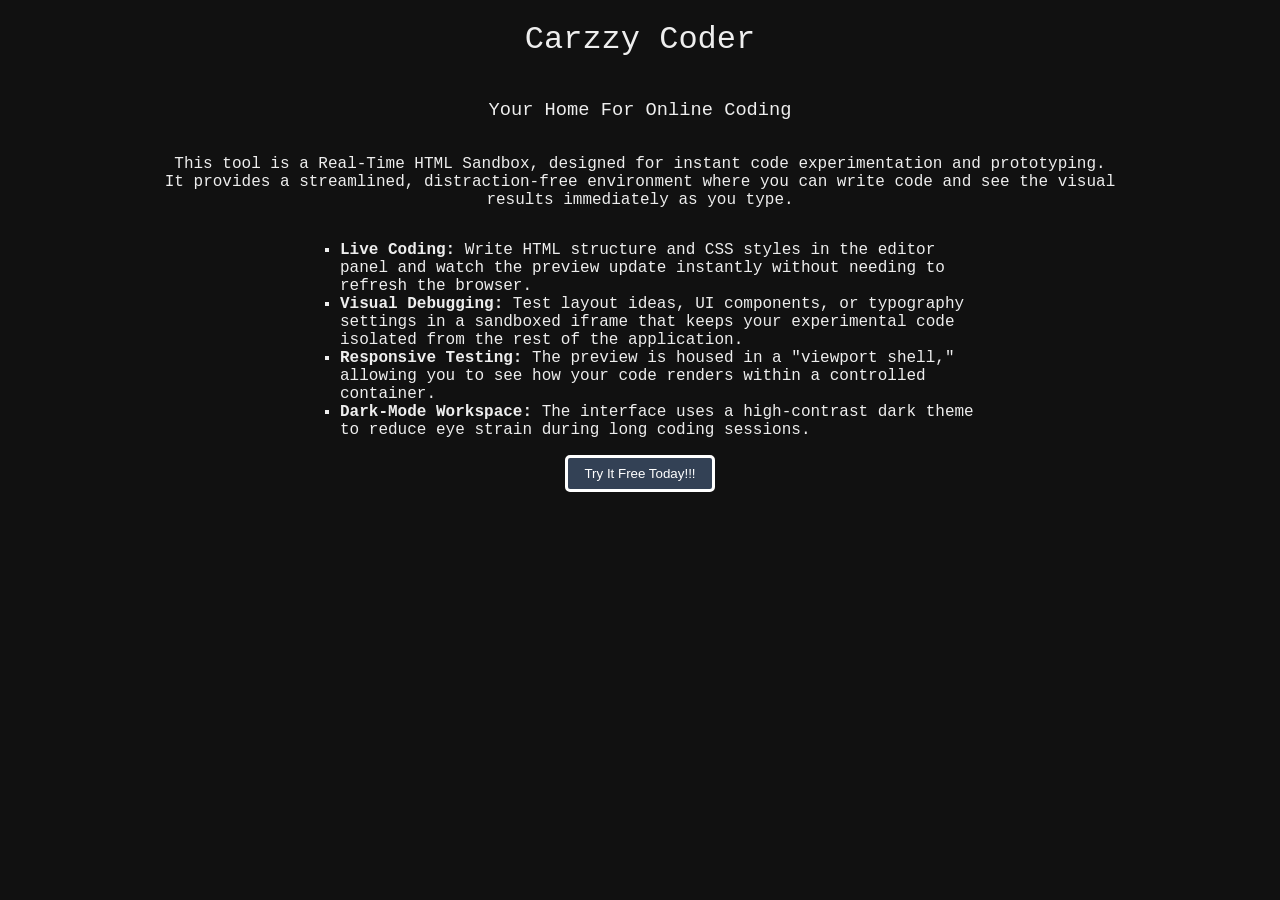
<file: index.html>
<!DOCTYPE HTML>
    <html lang="en">
    <head>
        <meta charset="UTF-8">
        <meta name="viewport" content="width=device-width, initial-scale=1.0">
        <title> Carzzy Coder | Home Page</title>
        <link rel="icon" type="image/png" href="/carzzycoder_favicon.png">
        <!--link rel="stylesheet" href="https://code.carzzyapps.com/styles.css"-->
        <style>
             body {
      margin: 0;
      font-family: 'Courier New', Courier, monospace;
      background: #111;
      color: #eee;
      min-height: 100vh;
      display: flex;
      flex-direction: column;
      align-items: center;
      font-weight: 500;
            }

            button {
      background: #334155;
      color: #fff;
      border: #fff solid 3px;
      padding: 0.5rem 1rem;
      border-radius: 5px;
      cursor: pointer;
            }

            p {
      max-width: 75%;
      text-align: center;
            }

            ul {
      max-width: 50%;
      text-align: left;
      list-style: square;}
        </style>
    </head>

    <body>
        <h1 style="font-weight: 400;">Carzzy Coder</h1>
        <h3 style="font-weight: 400;">Your Home For Online Coding</h3>
        <p>
            This tool is a Real-Time HTML Sandbox, designed for instant code experimentation and prototyping. It provides a streamlined, distraction-free environment where you can write code and see the 
            visual results immediately as you type.
        </p>

        <ul>
            <li><b>Live Coding:</b> Write HTML structure and CSS styles in the editor panel and watch the preview update instantly without needing to refresh the browser.</li>
            <li><b>Visual Debugging:</b> Test layout ideas, UI components, or typography settings in a sandboxed iframe that keeps your experimental code isolated from the rest of the application.</li>
            <li><b>Responsive Testing:</b> The preview is housed in a "viewport shell," allowing you to see how your code renders within a controlled container.</li>
            <li><b>Dark-Mode Workspace:</b> The interface uses a high-contrast dark theme to reduce eye strain during long coding sessions.</li>
        </ul>
        <a href="https://carzzycoder.github.io/create/"><button>Try It Free Today!!!</button></a>
    </body>
</html>
</file>
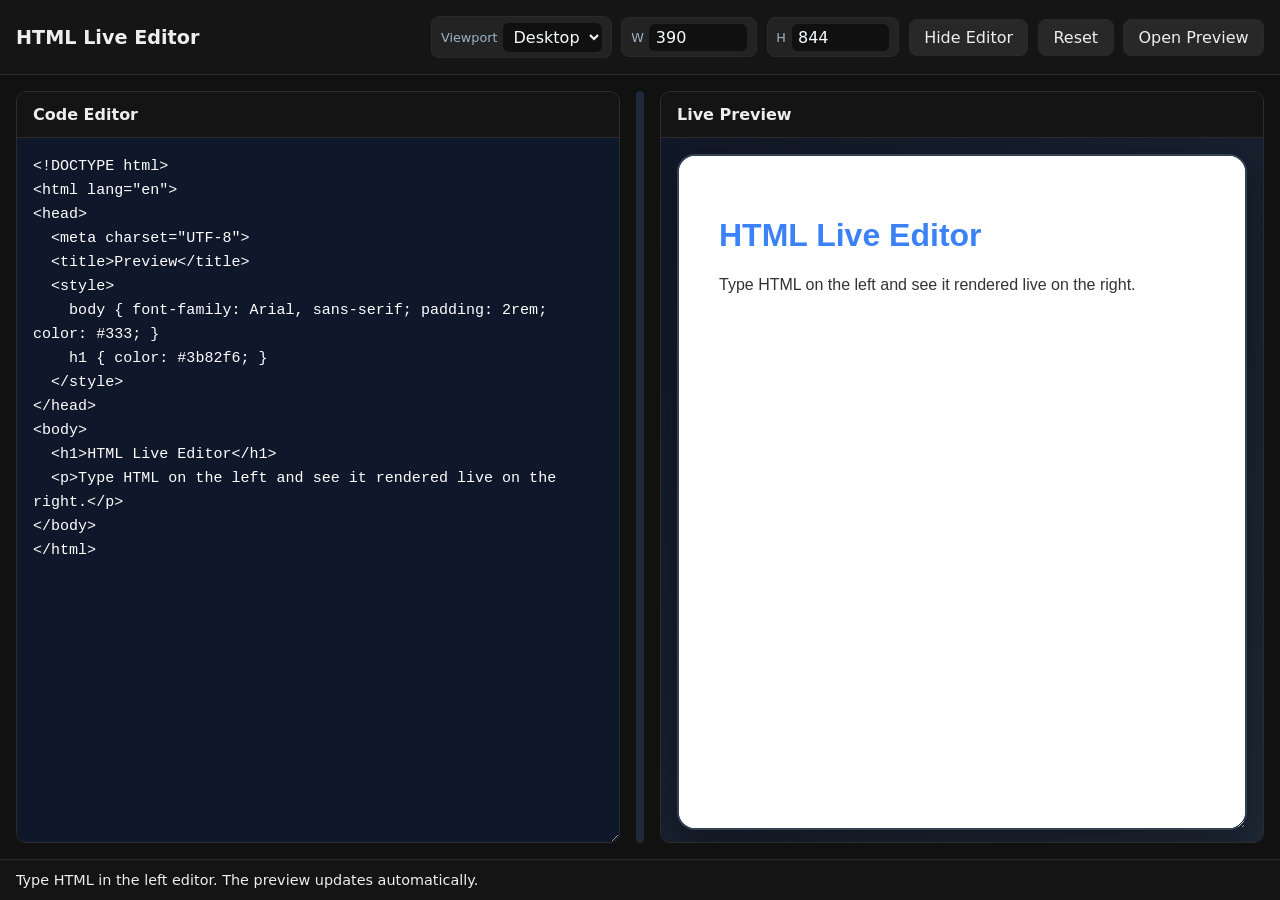
<file: create/index.html>
<!DOCTYPE html>
<html lang="en">
<head>
  <meta charset="UTF-8">
  <meta name="viewport" content="width=device-width, initial-scale=1.0">
  <link rel="icon" type="image/png" href="/carzzycoder_favicon.png">
  <title>HTML Live Editor</title>
  <style>
    .viewport-frame {
      resize: both;
      overflow: auto;
      min-width: 320px;
      min-height: 320px;
    }

    .viewer {
      min-width: 100%;
      min-height: 100%;
    }

    .editor-container {
      resize: vertical;
      overflow: auto;
      min-height: 240px;
    }

    .modal-overlay {
      position: fixed;
      inset: 0;
      background: rgba(15, 23, 42, 0.78);
      backdrop-filter: blur(6px);
      display: flex;
      align-items: center;
      justify-content: center;
      padding: 1rem;
      z-index: 1000;
    }

    .modal-overlay.hidden {
      display: none;
    }

    .modal {
      background: #0f172a;
      border: 1px solid #334155;
      border-radius: 20px;
      box-shadow: 0 20px 60px rgba(0, 0, 0, 0.45);
      width: min(92vw, 900px);
      height: min(80vh, 640px);
      display: flex;
      flex-direction: column;
      resize: both;
      overflow: hidden;
      max-width: 100%;
      max-height: 100%;
    }

    .modal-header {
      display: flex;
      align-items: center;
      justify-content: space-between;
      padding: 1rem;
      border-bottom: 1px solid #1f2937;
      background: #111827;
      color: #e2e8f0;
    }

    .modal-header h2 {
      margin: 0;
      font-size: 1rem;
    }

    .modal-close {
      border: none;
      background: transparent;
      color: #e2e8f0;
      font-size: 1.4rem;
      cursor: pointer;
      line-height: 1;
    }

    .modal-body {
      flex: 1;
      padding: 1rem;
      overflow: hidden;
      display: flex;
      min-height: 0;
    }

    .modal-viewport {
      flex: 1;
      border: 2px solid #334155;
      border-radius: 18px;
      overflow: hidden;
      background: white;
      min-width: 320px;
      min-height: 240px;
    }

    .modal-viewport.mobile {
      border-radius: 28px;
    }

    .modal .viewer {
      width: 100%;
      height: 100%;
      border: none;
      background: #fff;
      display: block;
    }
  </style>
  <style>
    body {
      margin: 0;
      font-family: system-ui, Arial, sans-serif;
      background: #111;
      color: #eee;
      min-height: 100vh;
      display: flex;
      flex-direction: column;
    }

    header {
      padding: 1rem;
      background: #151515;
      border-bottom: 1px solid #2a2a2a;
      display: flex;
      align-items: center;
      gap: 1rem;
    }

    header h1 {
      margin: 0;
      font-size: 1.2rem;
    }

    .toolbar {
      margin-left: auto;
      display: flex;
      align-items: center;
      gap: 0.6rem;
      flex-wrap: wrap;
    }

    .control {
      display: flex;
      align-items: center;
      gap: 0.35rem;
      padding: 0.35rem 0.55rem;
      border: 1px solid #2a2a2a;
      border-radius: 8px;
      background: #232323;
      color: #e6edf3;
    }

    .control span {
      font-size: 0.8rem;
      color: #9fb3c8;
    }

    .control input,
    .control select {
      border: none;
      border-radius: 6px;
      padding: 0.25rem 0.4rem;
      background: #101010;
      color: #f8fafc;
      font: inherit;
      min-width: 4.4rem;
    }

    button#toggleEditorButton,
    button#formatButton,
    button#openPreviewModalButton,
    button#resetButton {
      padding: 0.5rem 0.9rem;
      border: 1px solid #2a2a2a;
      border-radius: 8px;
      background: #282828;
      color: #eee;
      font: inherit;
      cursor: pointer;
    }

    button#toggleEditorButton:hover,
    button#formatButton:hover,
    button#openPreviewModalButton:hover,
    button#resetButton:hover {
      background: #333;
    }

    button#toggleEditorButton.active {
      background: #2563eb;
      border-color: #60a5fa;
    }

    .layout {
      flex: 1;
      display: grid;
      grid-template-columns: minmax(240px, 1fr) 8px minmax(320px, 1fr);
      gap: 1rem;
      padding: 1rem;
      min-height: 0;
    }

    .layout.editor-hidden {
      grid-template-columns: 1fr;
    }

    .layout.editor-hidden .editor-panel,
    .layout.editor-hidden .resizer {
      display: none;
    }

    .resizer {
      width: 8px;
      min-width: 8px;
      cursor: col-resize;
      background: #1f2937;
      border-radius: 9999px;
      transition: background 0.2s ease;
      align-self: stretch;
      justify-self: center;
    }

    .resizer:hover,
    .resizer.active {
      background: #2563eb;
    }

    .panel {
      background: #181818;
      border: 1px solid #2c2c2c;
      border-radius: 10px;
      display: flex;
      flex-direction: column;
      overflow: hidden;
    }

    .panel h2 {
      margin: 0;
      padding: 0.8rem 1rem;
      background: #141414;
      border-bottom: 1px solid #2a2a2a;
      font-size: 1rem;
    }

    .editor-container {
      position: relative;
      flex: 1;
      overflow: auto;
      background: #0f172a;
    }

    .highlight {
      display: none;
    }

    .highlight span.tag,
    .highlight span.attr,
    .highlight span.value,
    .highlight span.comment,
    .highlight span.text,
    .highlight span.punctuation {
      color: #ffffff;
      font-weight: 400;
      font-style: normal;
    }

    textarea {
      width: 100%;
      height: 100%;
      min-height: 100%;
      margin: 0;
      padding: 1rem;
      resize: none;
      border: none;
      outline: none;
      background: #0f172a;
      color: #ffffff;
      -webkit-text-fill-color: #ffffff;
      font-family: "Cascadia Code", Consolas, "Courier New", monospace;
      font-size: 0.94rem;
      line-height: 1.5rem;
      white-space: pre-wrap;
      word-break: normal;
      overflow-wrap: normal;
      overflow: auto;
      z-index: 1;
      caret-color: #ff79c6;
      box-sizing: border-box;
      tab-size: 2;
    }

    textarea::selection {
      background: rgba(255, 255, 255, 0.18);
    }

    .preview-panel {
      min-width: 0;
    }

    .viewport-shell {
      flex: 1;
      display: flex;
      justify-content: center;
      align-items: flex-start;
      padding: 1rem;
      overflow: auto;
      background: linear-gradient(135deg, #111827, #1f2937);
    }

    .viewport-frame {
      width: 100%;
      height: 100%;
      border: 2px solid #334155;
      border-radius: 18px;
      overflow: hidden;
      background: white;
      box-shadow: 0 16px 40px rgba(0, 0, 0, 0.35);
      transition: width 0.2s ease, height 0.2s ease;
    }

    .viewport-frame.mobile {
      border-radius: 28px;
    }

    .viewer {
      width: 100%;
      height: 100%;
      border: none;
      background: #fff;
      display: block;
    }

    .footer {
      padding: 0.75rem 1rem;
      font-size: 0.9rem;
      background: #141414;
      border-top: 1px solid #2a2a2a;
    }

    @media (max-width: 900px) {
      .layout {
        grid-template-columns: 1fr;
      }

      .viewer {
        min-height: 320px;
      }
    }
  </style>
  <style>
    .viewport-validation {
      position: relative;
      display: inline-flex;
      align-items: center;
      margin-left: 0.35rem;
    }

    .viewport-validation.is-hidden {
      display: none;
    }

    .viewport-validation-icon {
      display: inline-flex;
      align-items: center;
      justify-content: center;
      width: 1.2rem;
      height: 1.2rem;
      border-radius: 999px;
      background: #ef4444;
      color: white;
      font-size: 0.85rem;
      font-weight: 700;
      cursor: help;
      user-select: none;
    }

    .viewport-validation-tooltip {
      position: absolute;
      top: calc(100% + 0.35rem);
      left: 50%;
      transform: translateX(-50%);
      width: max-content;
      max-width: 220px;
      padding: 0.5rem 0.65rem;
      border-radius: 8px;
      background: #111827;
      color: #f9fafb;
      font-size: 0.8rem;
      line-height: 1.35;
      box-shadow: 0 10px 24px rgba(0, 0, 0, 0.24);
      opacity: 0;
      visibility: hidden;
      pointer-events: none;
      transition: opacity 0.15s ease;
      z-index: 2000;
    }

    .viewport-validation:hover .viewport-validation-tooltip,
    .viewport-validation:focus-within .viewport-validation-tooltip {
      opacity: 1;
      visibility: visible;
    }

    .viewport-validation-fix {
      margin-top: 0.35rem;
      border: none;
      border-radius: 6px;
      padding: 0.3rem 0.5rem;
      background: #3b82f6;
      color: white;
      cursor: pointer;
      font-size: 0.8rem;
    }
  </style>
</head>
<body>
  <header>
    <h1>HTML Live Editor</h1>
    <div class="toolbar">
      <label class="control">
        <span>Viewport</span>
        <select id="viewportSelect">
          <option value="desktop">Desktop</option>
          <option value="mobile">Mobile</option>
          <option value="tablet">Tablet</option>
          <option value="custom">Custom</option>
        </select>
      </label>
      <label class="control">
        <span>W</span>
        <input id="viewportWidth" type="number" min="320" max="1400" value="390">
      </label>
      <label class="control">
        <span>H</span>
        <input id="viewportHeight" type="number" min="320" max="1800" value="844">
      </label>
      <span id="viewportValidation" class="viewport-validation is-hidden" aria-live="polite">
        <span class="viewport-validation-icon" aria-hidden="true">!</span>
        <span class="viewport-validation-tooltip">
          <div>Invalid viewport dimensions. Width and height must be whole numbers ≥ 320.</div>
          <button id="viewportValidationFix" type="button" class="viewport-validation-fix">Fix to 390 × 844</button>
        </span>
      </span>
      <button id="toggleEditorButton">Hide Editor</button>
      <button id="resetButton">Reset</button>
      <button id="openPreviewModalButton">Open Preview</button>
    </div>
  </header>
  <div class="layout">
    <section class="panel editor-panel">
      <h2>Code Editor</h2>
      <div class="editor-container">
        <pre class="highlight" aria-hidden="true"></pre>
        <textarea id="editor" spellcheck="false"></textarea>
      </div>
    </section>
    <div id="divider" class="resizer" title="Drag to resize"></div>
    <section class="panel preview-panel">
      <h2>Live Preview</h2>
      <div class="viewport-shell">
        <div id="viewportFrame" class="viewport-frame">
          <iframe id="viewer" class="viewer"></iframe>
        </div>
      </div>
    </section>
  </div>

  <div id="previewModal" class="modal-overlay hidden" aria-hidden="true">
    <div class="modal" role="dialog" aria-modal="true" aria-labelledby="previewModalTitle">
      <div class="modal-header">
        <h2 id="previewModalTitle">Live Preview</h2>
        <button id="closeModalButton" class="modal-close" type="button" aria-label="Close Preview">×</button>
      </div>
      <div class="modal-body">
        <div id="modalViewport" class="modal-viewport">
          <iframe id="modalViewer" class="viewer"></iframe>
        </div>
      </div>
    </div>
  </div>

  <div class="footer">Type HTML in the left editor. The preview updates automatically.</div>

  <script>
    const editor = document.getElementById('editor');
    const highlight = document.querySelector('.highlight');
    const viewer = document.getElementById('viewer');
    const toggleEditorButton = document.getElementById('toggleEditorButton');
    const viewportSelect = document.getElementById('viewportSelect');
    const viewportWidth = document.getElementById('viewportWidth');
    const viewportHeight = document.getElementById('viewportHeight');
    const viewportFrame = document.getElementById('viewportFrame');
    const divider = document.getElementById('divider');
    const layout = document.querySelector('.layout');
    const previewModal = document.getElementById('previewModal');
    const openPreviewModalButton = document.getElementById('openPreviewModalButton');
    const resetButton = document.getElementById('resetButton');
    const closeModalButton = document.getElementById('closeModalButton');
    const modalViewer = document.getElementById('modalViewer');
    const minEditorWidth = 240;
    const minPreviewWidth = 320;
    const savedCodeKey = 'htmlLiveEditorCode';

    const defaultCode = `<!DOCTYPE html>\n<html lang="en">\n<head>\n  <meta charset="UTF-8">\n  <title>Preview</title>\n  <style>\n    body { font-family: Arial, sans-serif; padding: 2rem; color: #333; }\n    h1 { color: #3b82f6; }\n  </style>\n</head>\n<body>\n  <h1>HTML Live Editor</h1>\n  <p>Type HTML on the left and see it rendered live on the right.</p>\n</body>\n</html>`;

    function loadSavedCode() {
      const saved = localStorage.getItem(savedCodeKey);
      return saved || defaultCode;
    }

    function saveCode(value) {
      localStorage.setItem(savedCodeKey, value);
    }

    function resetCode() {
      editor.value = defaultCode;
      saveCode(defaultCode);
      update();
    }

    let updateTimer = null;
    let editorHidden = false;
    let viewportIsEditing = false;

    function escapeHtml(text) {
      return text
        .replace(/&/g, '&amp;')
        .replace(/</g, '&lt;')
        .replace(/>/g, '&gt;')
        .replace(/"/g, '&quot;');
    }

    function highlightCode(value) {
      return escapeHtml(value)
        .replace(/(&lt;!--[\s\S]*?--&gt;)/g, '<span class="comment">$1</span>')
        .replace(/(&lt;!DOCTYPE[^&gt;]*&gt;)/gi, '<span class="tag">$1</span>')
        .replace(/(&lt;\/?)(([a-zA-Z0-9:-]+))([^&gt;]*?)(\/?&gt;)/g, (match, open, tagName, attributes, close) => {
          const highlightedAttrs = attributes
            .replace(/([a-zA-Z_:][\w:.-]*)(\s*=\s*)("[^"]*"|'[^']*')/g,
              '<span class="attr">$1</span>$2<span class="value">$3</span>')
            .replace(/([<>\/ =])/g, '<span class="punctuation">$1</span>');
          return `${open}<span class="tag">${tagName}</span>${highlightedAttrs}${close}`;
        })
        .replace(/(&gt;)([^&<]*?)(?=&lt;|$)/g, (match, gt, text) => `${gt}<span class="text">${text}</span>`);
    }

    function update() {
      const code = editor.value;
      viewer.srcdoc = code;
      if (modalViewer) {
        modalViewer.srcdoc = code;
      }
    }

    function openPreviewModal() {
      previewModal.classList.remove('hidden');
      previewModal.setAttribute('aria-hidden', 'false');
      if (modalViewer) {
        modalViewer.srcdoc = editor.value;
      }
    }

    function closePreviewModal() {
      previewModal.classList.add('hidden');
      previewModal.setAttribute('aria-hidden', 'true');
    }

    function scheduleUpdate() {
      clearTimeout(updateTimer);
      updateTimer = setTimeout(update, 450);
    }

    function isValidDimension(value) {
      const trimmed = value.trim();
      return /^\d+$/.test(trimmed) && Number(trimmed) >= 320;
    }

    function showViewportValidation() {
      viewportValidation.classList.remove('is-hidden');
    }

    function hideViewportValidation() {
      viewportValidation.classList.add('is-hidden');
    }

    function applyViewport() {
      const mode = viewportSelect.value;

      if (mode === 'desktop') {
        viewportFrame.style.width = '100%';
        viewportFrame.style.height = '100%';
        viewportFrame.classList.remove('mobile');
        hideViewportValidation();
        return;
      }

      if (mode === 'mobile') {
        viewportFrame.style.width = '390px';
        viewportFrame.style.height = '844px';
        viewportFrame.classList.add('mobile');
        hideViewportValidation();
        return;
      }

      if (mode === 'tablet') {
        viewportFrame.style.width = '768px';
        viewportFrame.style.height = '1024px';
        viewportFrame.classList.add('mobile');
        hideViewportValidation();
        return;
      }

      const rawWidth = viewportWidth.value.trim();
      const rawHeight = viewportHeight.value.trim();

      if (!isValidDimension(rawWidth) || !isValidDimension(rawHeight)) {
        showViewportValidation();
        return;
      }

      viewportFrame.style.width = `${Number(rawWidth)}px`;
      viewportFrame.style.height = `${Number(rawHeight)}px`;
      viewportFrame.classList.remove('mobile');
      hideViewportValidation();
    }

    function toggleEditorView() {
      editorHidden = !editorHidden;
      layout.classList.toggle('editor-hidden', editorHidden);
      toggleEditorButton.classList.toggle('active', editorHidden);
      toggleEditorButton.textContent = editorHidden ? 'Show Editor' : 'Hide Editor';
    }

    editor.value = loadSavedCode();
    update();
    applyViewport();

    const resizeObserver = new ResizeObserver(() => {
      if (viewportSelect.value === 'custom') {
        const rect = viewportFrame.getBoundingClientRect();
        viewportWidth.value = Math.round(rect.width);
        viewportHeight.value = Math.round(rect.height);
      }
    });
    resizeObserver.observe(viewportFrame);

    editor.addEventListener('input', () => {
      scheduleUpdate();
      saveCode(editor.value);
    });

    resetButton.addEventListener('click', resetCode);

    window.addEventListener('keydown', (event) => {
      if (event.ctrlKey && event.shiftKey && event.key.toLowerCase() === 'r') {
        localStorage.removeItem(savedCodeKey);
      }
    });

    viewportSelect.addEventListener('change', applyViewport);
    viewportWidth.addEventListener('focus', () => {
      viewportIsEditing = true;
      viewportSelect.value = 'custom';
    });
    viewportHeight.addEventListener('focus', () => {
      viewportIsEditing = true;
      viewportSelect.value = 'custom';
    });
    viewportWidth.addEventListener('input', () => {
      viewportSelect.value = 'custom';
      hideViewportValidation();
    });

    viewportHeight.addEventListener('input', () => {
      viewportSelect.value = 'custom';
      hideViewportValidation();
    });

    viewportWidth.addEventListener('keydown', (event) => {
      if (event.key === 'Enter') {
        event.preventDefault();
        viewportSelect.value = 'custom';
        applyViewport();
      }
    });

    viewportHeight.addEventListener('keydown', (event) => {
      if (event.key === 'Enter') {
        event.preventDefault();
        viewportSelect.value = 'custom';
        applyViewport();
      }
    });

    viewportWidth.addEventListener('blur', applyViewport);
    viewportHeight.addEventListener('blur', applyViewport);

    viewportValidationFix.addEventListener('click', () => {
      viewportWidth.value = '390';
      viewportHeight.value = '844';
      viewportSelect.value = 'custom';
      applyViewport();
    });

    // Drag-to-resize divider (drag bar)
    (function() {
      let dragging = false;
      let startX = 0;
      let startLeftWidth = 0;

      divider.addEventListener('mousedown', (e) => {
        dragging = true;
        divider.classList.add('active');
        startX = e.clientX;
        const rect = document.querySelector('.editor-panel').getBoundingClientRect();
        startLeftWidth = rect.width;
        document.body.style.userSelect = 'none';
      });

      window.addEventListener('mousemove', (e) => {
        if (!dragging) return;
        const dx = e.clientX - startX;
        let newLeft = startLeftWidth + dx;
        const totalWidth = layout.getBoundingClientRect().width;
        const minLeft = Math.max(minEditorWidth, 80);
        const maxLeft = totalWidth - minPreviewWidth - divider.offsetWidth - 20;
        newLeft = Math.max(minLeft, Math.min(maxLeft, newLeft));
        const right = totalWidth - newLeft - divider.offsetWidth;
        layout.style.gridTemplateColumns = `${newLeft}px ${divider.offsetWidth}px ${right}px`;
      });

      window.addEventListener('mouseup', () => {
        if (!dragging) return;
        dragging = false;
        divider.classList.remove('active');
        document.body.style.userSelect = '';
      });

      // touch support
      divider.addEventListener('touchstart', (e) => {
        const t = e.touches[0];
        dragging = true;
        startX = t.clientX;
        const rect = document.querySelector('.editor-panel').getBoundingClientRect();
        startLeftWidth = rect.width;
      }, {passive: true});

      window.addEventListener('touchmove', (e) => {
        if (!dragging) return;
        const t = e.touches[0];
        const dx = t.clientX - startX;
        let newLeft = startLeftWidth + dx;
        const totalWidth = layout.getBoundingClientRect().width;
        const minLeft = Math.max(minEditorWidth, 80);
        const maxLeft = totalWidth - minPreviewWidth - divider.offsetWidth - 20;
        newLeft = Math.max(minLeft, Math.min(maxLeft, newLeft));
        const right = totalWidth - newLeft - divider.offsetWidth;
        layout.style.gridTemplateColumns = `${newLeft}px ${divider.offsetWidth}px ${right}px`;
      }, {passive: true});

      window.addEventListener('touchend', () => {
        dragging = false;
      });
    })();
  </script>
</body>
</html>
</file>
